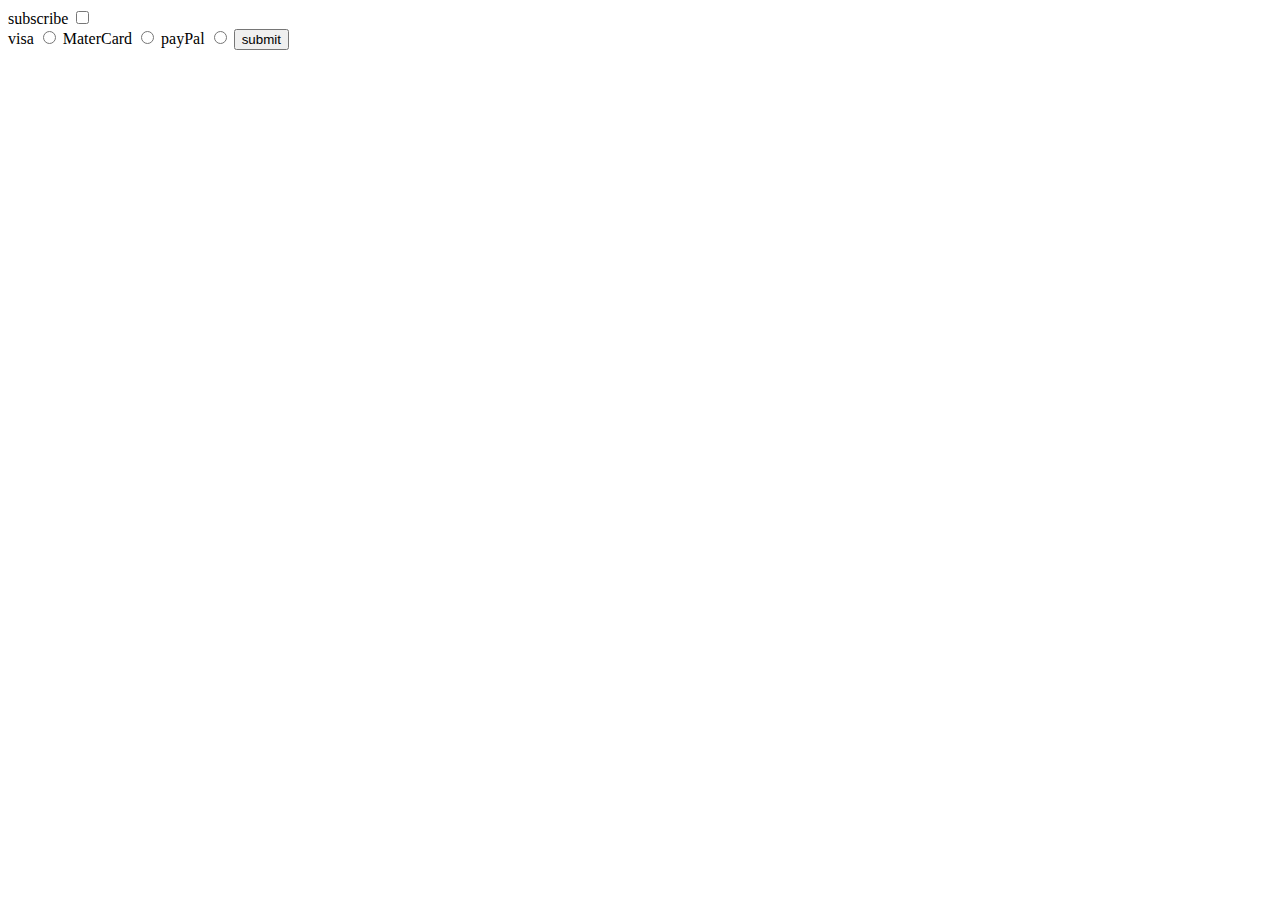
<file: 15.checked_Properties/index.html>
<!DOCTYPE html>
<html lang="en">
<head>
    <meta charset="UTF-8">
    <meta name="viewport" content="width=device-width, initial-scale=1.0">
    <title>Document</title>
</head>
<body>

    <label for="mycheckBox">subscribe</label>
    <input type="checkbox" id="myCheckBox"><br>

    <label for="visaBtn">visa</label>
    <input type="radio" name="card" id="visaBtn">

    <label for="masterCardBtn">MaterCard</label>
    <input type="radio" name="card" id="masterCardBtn">

    <label for="visaBtn">payPal</label>
    <input type="radio" name="card" id="paypalBtn">

    <button id="myButton">submit</button>





    <script src="custom.js"></script>
</body>
</html>
</file>
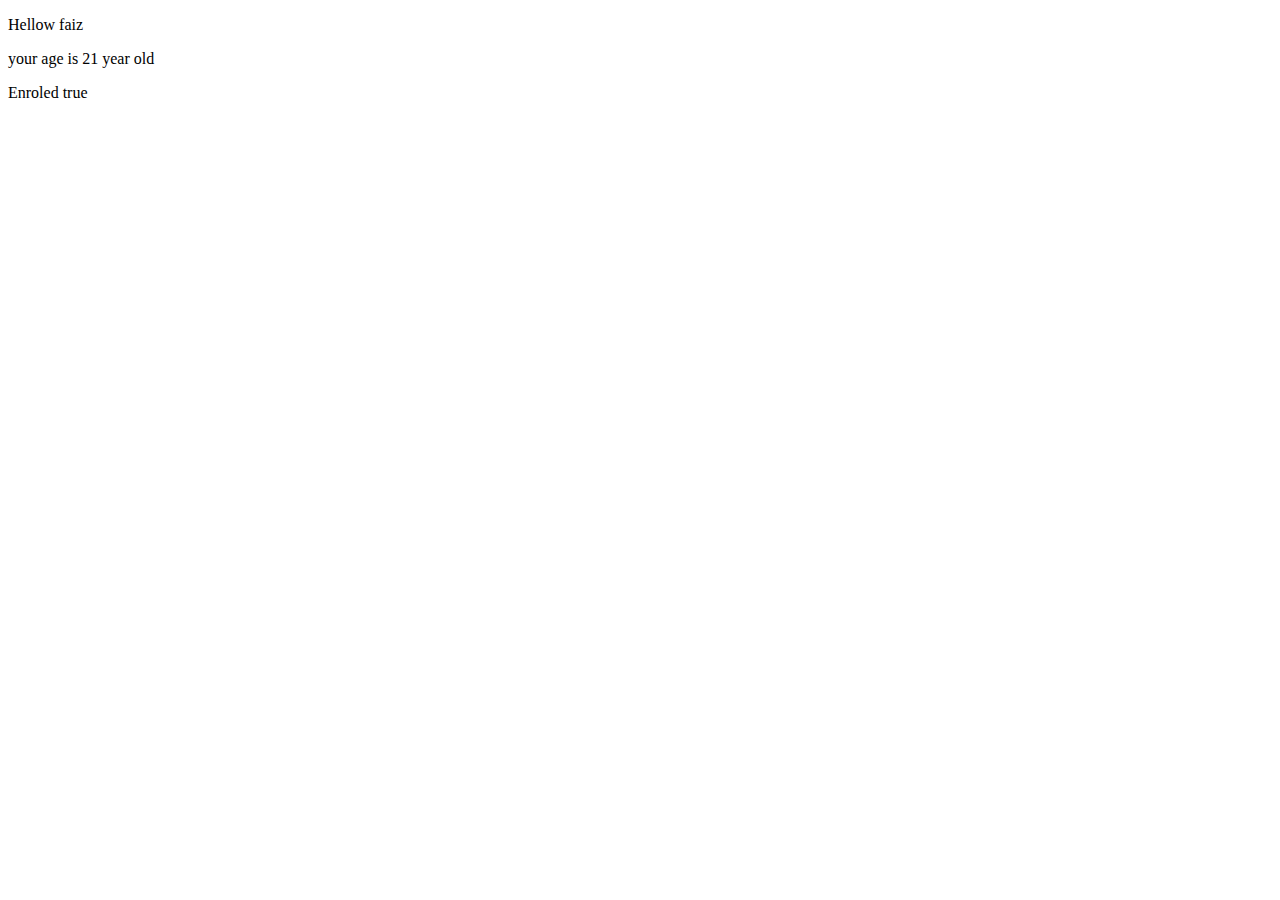
<file: 2.variables/index.html>
<!DOCTYPE html>
<html lang="en">
<head>
    <meta charset="UTF-8">
    <meta http-equiv="X-UA-Compatible" content="IE=edge">
    <meta name="viewport" content="width=device-width, initial-scale=1.0">
    <title>Document</title>
</head>
<body>

    <p id="p1"></p>
    <p id="p2"></p>
    <p id="p3"></p>


    <script src="custom.js
    "></script>
</body>
</html>
</file>
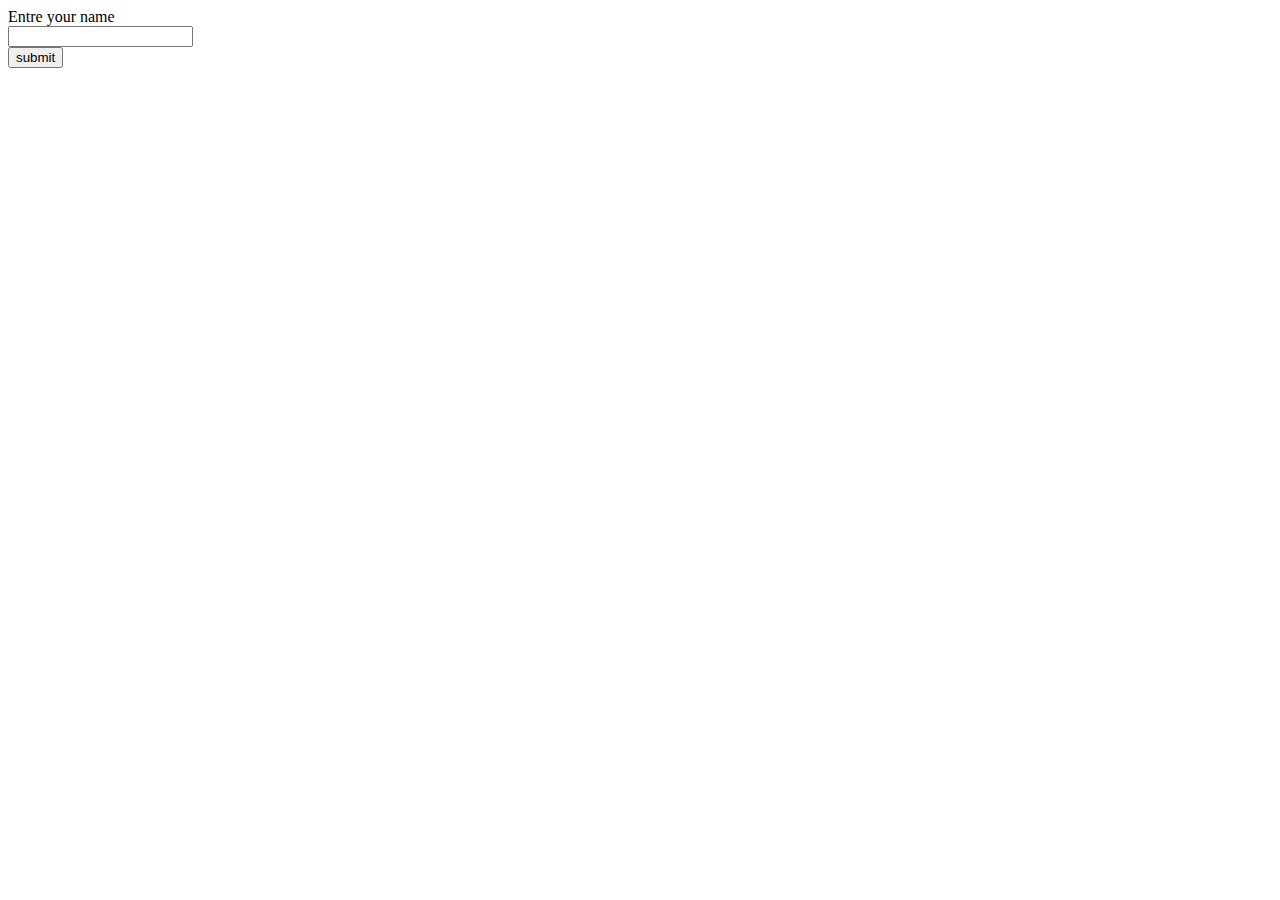
<file: 4.user input/index.html>
<!DOCTYPE html>
<html lang="en">
<head>
    <meta charset="UTF-8">
    <meta http-equiv="X-UA-Compatible" content="IE=edge">
    <meta name="viewport" content="width=device-width, initial-scale=1.0">
    <title>Document</title>
</head>
<body>

    <label>Entre your name</label><br>
    <input type="text" id="mytext"><br>
    <button type="submit" id="mybutton">submit</button>


    <script src="custom.js"></script>
</body>
</html>
</file>
